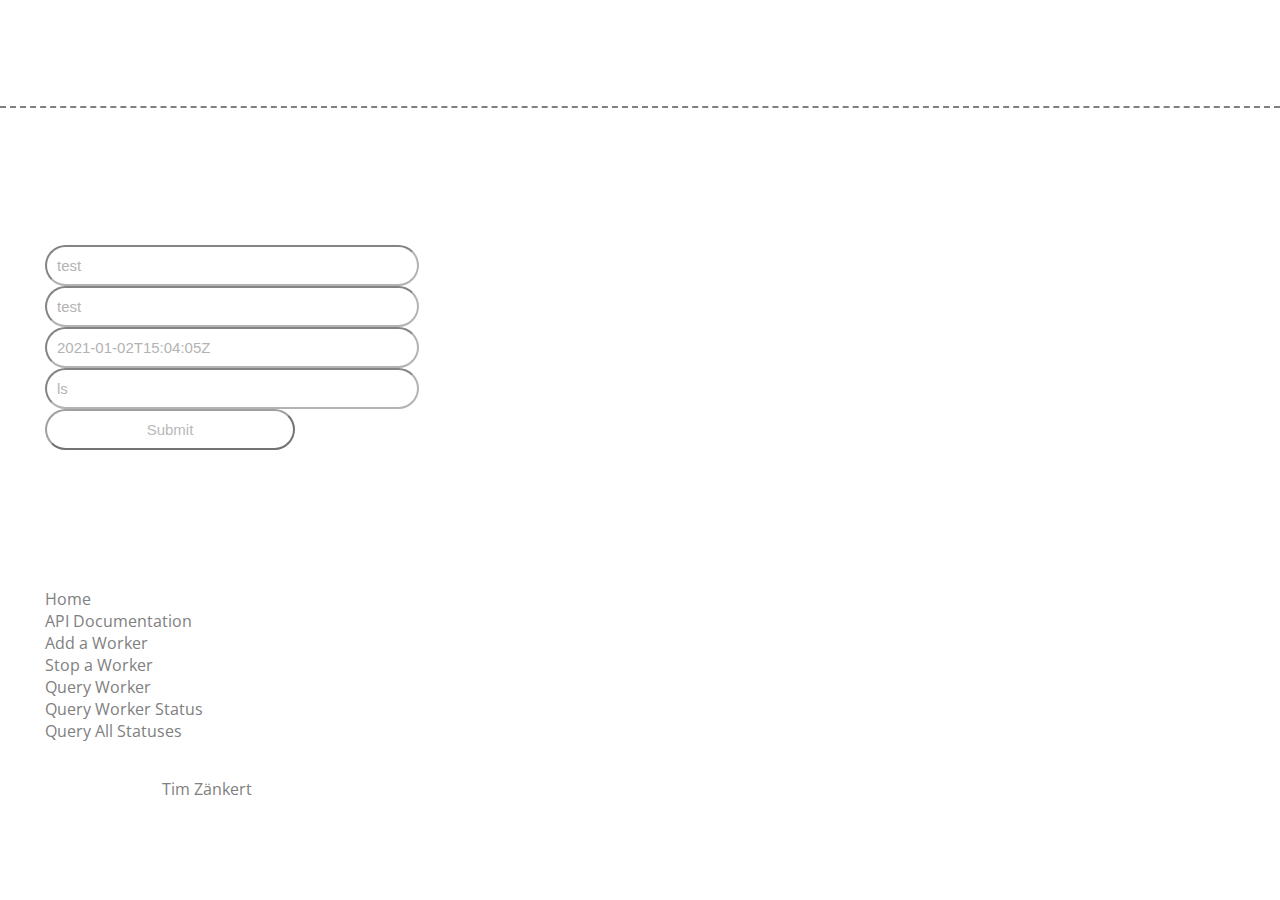
<file: src/assets/addworker.html>
<!DOCTYPE html>
<html>
  <head>
    <meta charset="utf-8">
    <title>Teleport Challenge Client</title>
    <link href="styles/style.css" rel="stylesheet" type="text/css">
    <link href="favicon.ico" rel="shortcut icon" type="image/x-icon">
  </head>
  <body>

    <nav>
      <h1>Teleport Challenge Client</h1>
    </nav>

    <main>
      <div>
        <h4>Add worker.</h4>
      </div>

      <form>
        <input id="user" placeholder="test" type="text"/>
        <input id="password" placeholder="test" type="text"/>
        <input id="scheduled" placeholder="2021-01-02T15:04:05Z" type="text"/>
        <input id="cmd" placeholder="ls" type="text"/>
        <button id="submit">Submit</button>
      </form>

      <div id="result">

      </div>
    </main>

    <footer>
      <ul>
        <li><a href="index.html" rel="nofollow noopener noreferrer">Home</a></li>
        <li><a href="https://github.com/Thoughtscript/teleport_test/blob/main/Design_Document.md" rel="nofollow noopener noreferrer">API Documentation</a></li>
        <li><a href="addworker.html" rel="nofollow noopener noreferrer">Add a Worker</a></li>
        <li><a href="stopworker.html" rel="nofollow noopener noreferrer">Stop a Worker</a></li>
        <li><a href="queryworker.html" rel="nofollow noopener noreferrer">Query Worker</a></li>
        <li><a href="querystatus.html" rel="nofollow noopener noreferrer">Query Worker Status</a></li>
        <li><a href="querystatuses.html" rel="nofollow noopener noreferrer">Query All Statuses</a></li>
      </ul>

      <div>
        Photo credit of <a href="https://unsplash.com/photos/mkl2p7SOqgw">Tim Zänkert</a>
      </div>
    </footer>

    <script>
      window.onload = function () {

        const XHR = function (url) {
          return new Promise(function (resolve, reject) {
            let xhr = new XMLHttpRequest()

            xhr.onreadystatechange = function () {
              if (xhr.readyState === 4) {
                if (xhr.status === 201) return resolve(xhr.response)
                else return reject("Request failed - please try again!")
              }
            }

            xhr.open('POST', url, true)
            xhr.setRequestHeader('Content-Type', 'application/json')
            xhr.withCredentials = false

            const user = document.getElementById("user").value
            const password = document.getElementById("password").value
            const cmd = document.getElementById("cmd").value
            const scheduled = document.getElementById("scheduled").value

            xhr.setRequestHeader('User', user)
            xhr.setRequestHeader('Password', password)
            xhr.setRequestHeader('Cmd', cmd)
            xhr.setRequestHeader('Scheduled', scheduled)

            xhr.send()
          })
        }

        document.getElementById("submit").onclick = function (e) {
          e.preventDefault()

          XHR("https://localhost/api/create").then(
              function (success) {
                const r = document.getElementById("result")
                const n = document.createTextNode(success)
                console.log(success)
                r.appendChild(n)
                const br = document.createElement("br")
                r.appendChild(br)
              },
              function (failure) {
                const r = document.getElementById("result")
                const n = document.createTextNode(failure)
                console.log(failure)
                r.appendChild(n)
                const br = document.createElement("br")
                r.appendChild(br)
              }
          )
        }
      }
    </script>
  </body>
</html>
</file>
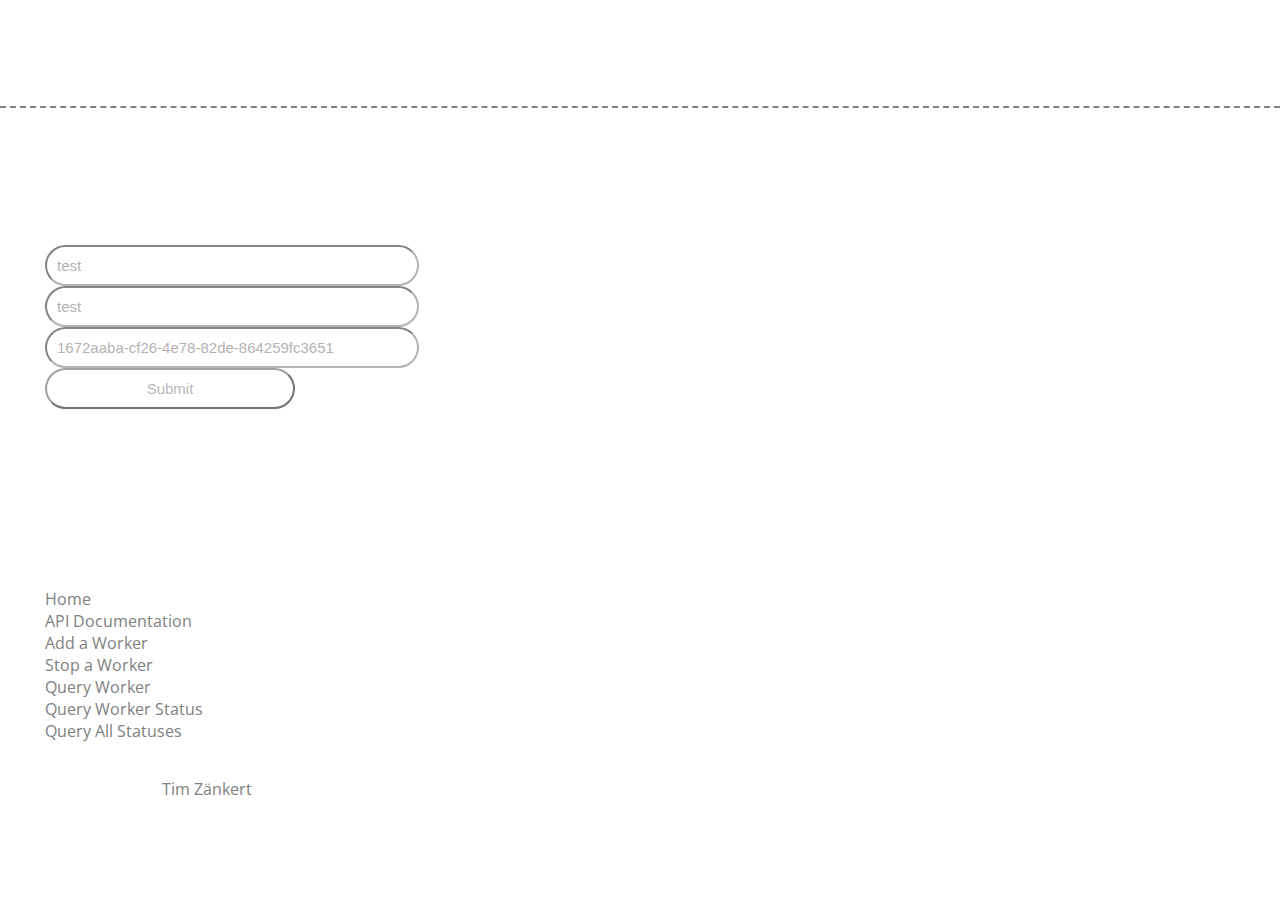
<file: src/assets/querystatus.html>
<!DOCTYPE html>
<html>
  <head>
    <meta charset="utf-8">
    <title>Teleport Challenge Client</title>
    <link href="styles/style.css" rel="stylesheet" type="text/css">
    <link href="favicon.ico" rel="shortcut icon" type="image/x-icon">
  </head>
  <body>

    <nav>
      <h1>Teleport Challenge Client</h1>
    </nav>

    <main>
      <div>
        <h4>Query status.</h4>
      </div>

      <form>
        <input id="user" placeholder="test" type="text"/>
        <input id="password" placeholder="test" type="text"/>
        <input id="uuid" placeholder="1672aaba-cf26-4e78-82de-864259fc3651" type="text"/>
        <button id="submit">Submit</button>
      </form>

      <div id="result">

      </div>
    </main>

    <footer>
      <ul>
        <li><a href="index.html" rel="nofollow noopener noreferrer">Home</a></li>
        <li>
          <a href="https://github.com/Thoughtscript/teleport_test/blob/main/Design_Document.md" rel="nofollow noopener noreferrer">API
            Documentation</a></li>
        <li><a href="addworker.html" rel="nofollow noopener noreferrer">Add a Worker</a></li>
        <li><a href="stopworker.html" rel="nofollow noopener noreferrer">Stop a Worker</a></li>
        <li><a href="queryworker.html" rel="nofollow noopener noreferrer">Query Worker</a></li>
        <li><a href="querystatus.html" rel="nofollow noopener noreferrer">Query Worker Status</a></li>
        <li><a href="querystatuses.html" rel="nofollow noopener noreferrer">Query All Statuses</a></li>
      </ul>

      <div>
        Photo credit of <a href="https://unsplash.com/photos/mkl2p7SOqgw">Tim Zänkert</a>
      </div>
    </footer>

    <script>
      window.onload = function () {

        const XHR = function (url) {
          return new Promise(function (resolve, reject) {
            let xhr = new XMLHttpRequest()

            xhr.onreadystatechange = function () {
              if (xhr.readyState === 4) {
                if (xhr.status === 200) return resolve(xhr.response)
                else return reject("Request failed - please try again!")
              }
            }

            xhr.open('GET', url, true)
            xhr.setRequestHeader('Content-Type', 'application/json')
            xhr.withCredentials = false

            const user = document.getElementById("user").value
            const password = document.getElementById("password").value
            const uuid = document.getElementById("uuid").value

            xhr.setRequestHeader('User', user)
            xhr.setRequestHeader('Password', password)
            xhr.setRequestHeader('Uuid', uuid)

            xhr.send()
          })
        }

        document.getElementById("submit").onclick = function (e) {
          e.preventDefault()

          XHR("https://localhost/api/status").then(
              function (success) {
                const r = document.getElementById("result")
                const n = document.createTextNode(success)
                console.log(success)
                r.appendChild(n)
                const br = document.createElement("br")
                r.appendChild(br)
              },
              function (failure) {
                const r = document.getElementById("result")
                const n = document.createTextNode(failure)
                console.log(failure)
                r.appendChild(n)
                const br = document.createElement("br")
                r.appendChild(br)
              }
          )
        }
      }
    </script>
  </body>
</html>
</file>
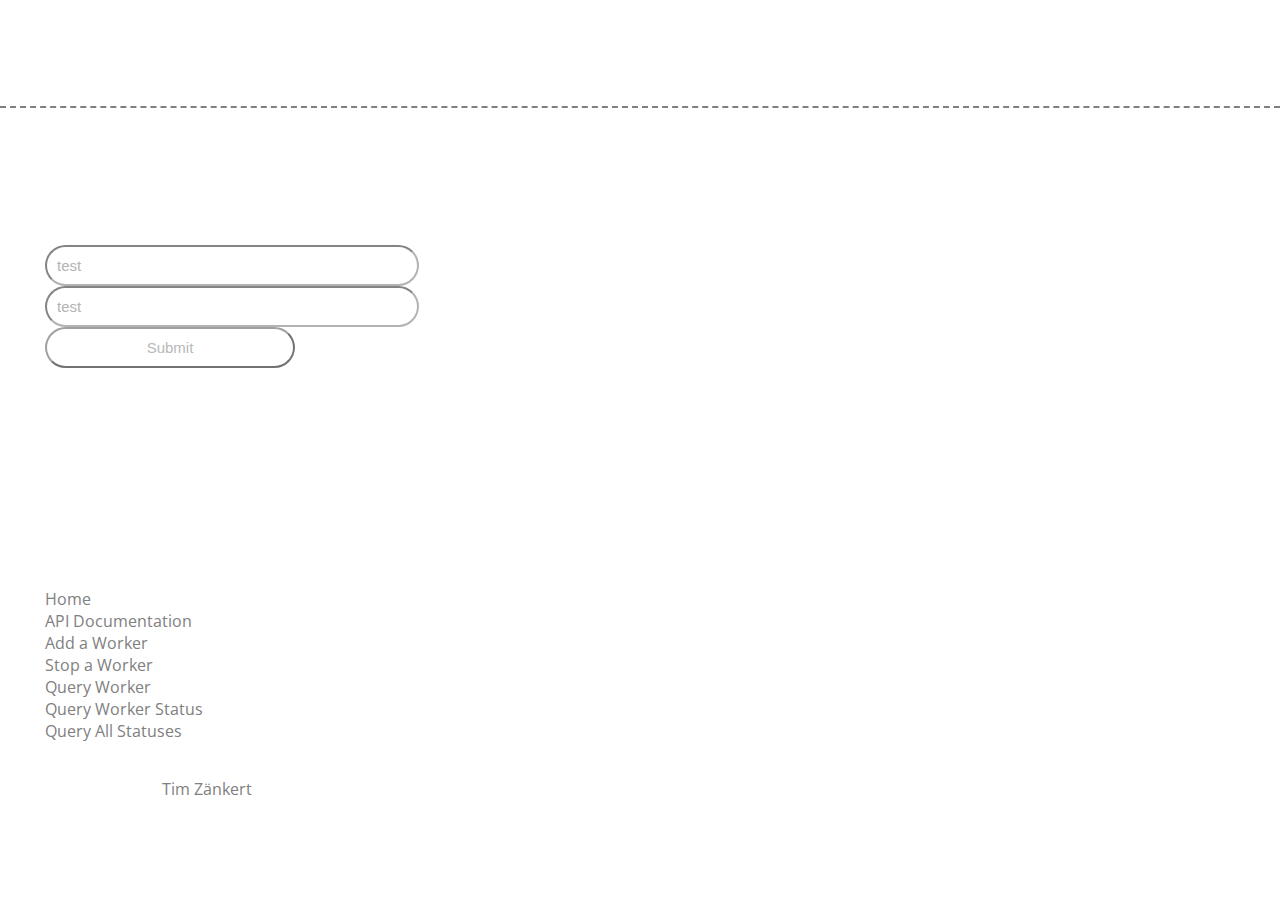
<file: src/assets/querystatuses.html>
<!DOCTYPE html>
<html>
  <head>
    <meta charset="utf-8">
    <title>Teleport Challenge Client</title>
    <link href="styles/style.css" rel="stylesheet" type="text/css">
    <link href="favicon.ico" rel="shortcut icon" type="image/x-icon">
  </head>
  <body>

    <nav>
      <h1>Teleport Challenge Client</h1>
    </nav>

    <main>
      <div>
        <h4>Query all statuses.</h4>
      </div>

      <form>
        <input id="user" placeholder="test" type="text"/>
        <input id="password" placeholder="test" type="text"/>
        <button id="submit">Submit</button>
      </form>

      <div id="result">

      </div>
    </main>

    <footer>
      <ul>
        <li><a href="index.html" rel="nofollow noopener noreferrer">Home</a></li>
        <li><a href="https://github.com/Thoughtscript/teleport_test/blob/main/Design_Document.md" rel="nofollow noopener noreferrer">API Documentation</a></li>
        <li><a href="addworker.html" rel="nofollow noopener noreferrer">Add a Worker</a></li>
        <li><a href="stopworker.html" rel="nofollow noopener noreferrer">Stop a Worker</a></li>
        <li><a href="queryworker.html" rel="nofollow noopener noreferrer">Query Worker</a></li>
        <li><a href="querystatus.html" rel="nofollow noopener noreferrer">Query Worker Status</a></li>
        <li><a href="querystatuses.html" rel="nofollow noopener noreferrer">Query All Statuses</a></li>
      </ul>

      <div>
        Photo credit of <a href="https://unsplash.com/photos/mkl2p7SOqgw">Tim Zänkert</a>
      </div>
    </footer>

    <script>
      window.onload = function () {

        const XHR = function (url) {
          return new Promise(function (resolve, reject) {
            let xhr = new XMLHttpRequest()

            xhr.onreadystatechange = function () {
              if (xhr.readyState === 4) {
                if (xhr.status === 200) return resolve(xhr.response)
                else return reject("Request failed - please try again!")
              }
            }

            xhr.open('GET', url, true)
            xhr.setRequestHeader('Content-Type', 'application/json')
            xhr.withCredentials = false

            const user = document.getElementById("user").value
            const password = document.getElementById("password").value

            xhr.setRequestHeader('User', user)
            xhr.setRequestHeader('Password', password)

            xhr.send()
          })
        }

        document.getElementById("submit").onclick = function (e) {
          e.preventDefault()

          XHR("https://localhost/api/pool").then(
              function (success) {
                const r = document.getElementById("result")
                const n = document.createTextNode(success)
                console.log(success)
                r.appendChild(n)
                const br = document.createElement("br")
                r.appendChild(br)
              },
              function (failure) {
                const r = document.getElementById("result")
                const n = document.createTextNode(failure)
                console.log(failure)
                r.appendChild(n)
                const br = document.createElement("br")
                r.appendChild(br)
              }
          )
        }
      }
    </script>
  </body>
</html>
</file>
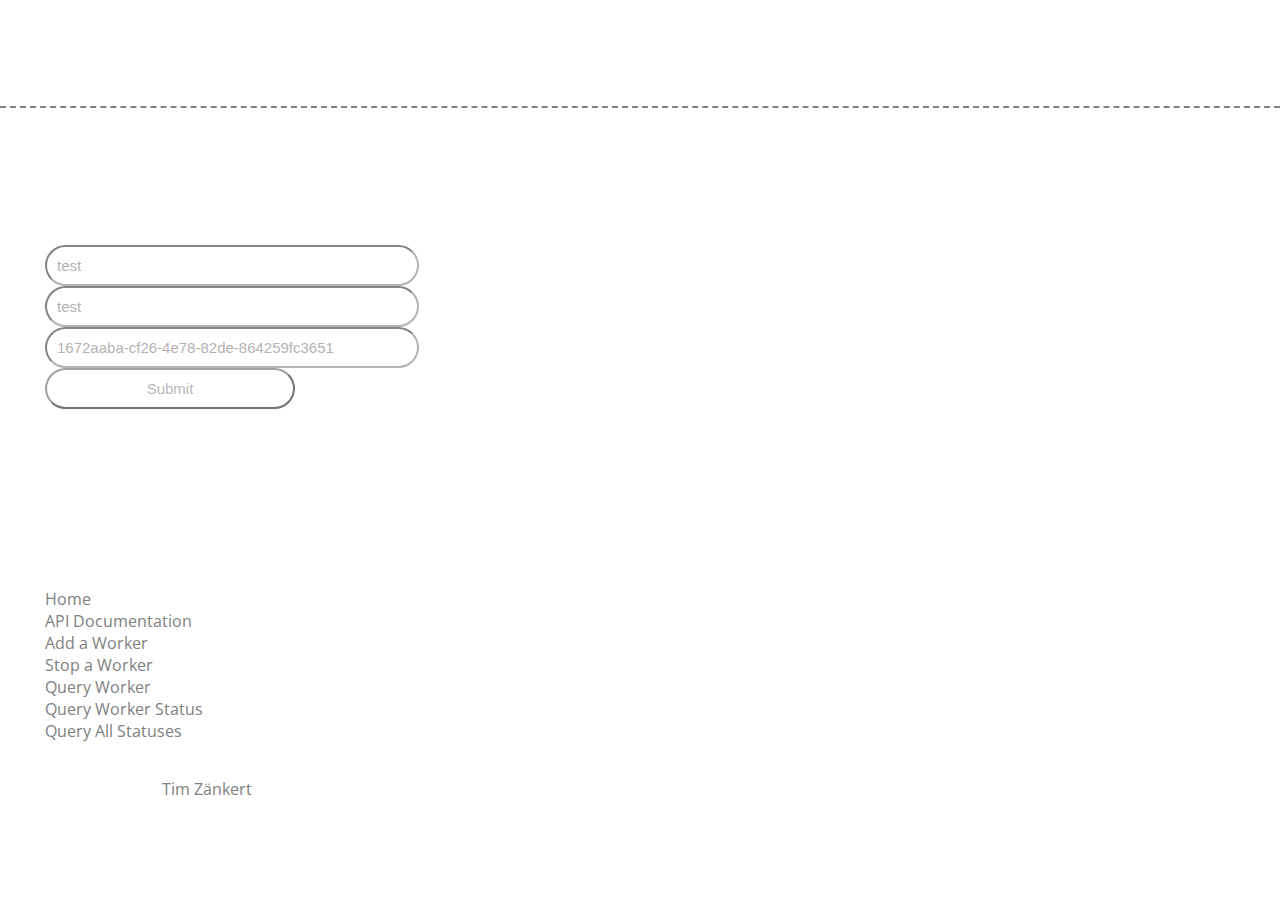
<file: src/assets/queryworker.html>
<!DOCTYPE html>
<html>
  <head>
    <meta charset="utf-8">
    <title>Teleport Challenge Client</title>
    <link href="styles/style.css" rel="stylesheet" type="text/css">
    <link href="favicon.ico" rel="shortcut icon" type="image/x-icon">
  </head>
  <body>

    <nav>
      <h1>Teleport Challenge Client</h1>
    </nav>

    <main>
      <div>
        <h4>Query worker.</h4>
      </div>

      <form>
        <input id="user" placeholder="test" type="text"/>
        <input id="password" placeholder="test" type="text"/>
        <input id="uuid" placeholder="1672aaba-cf26-4e78-82de-864259fc3651" type="text"/>
        <button id="submit">Submit</button>
      </form>

      <div id="result">

      </div>
    </main>

    <footer>
      <ul>
        <li><a href="index.html" rel="nofollow noopener noreferrer">Home</a></li>
        <li><a href="https://github.com/Thoughtscript/teleport_test/blob/main/Design_Document.md" rel="nofollow noopener noreferrer">API Documentation</a></li>
        <li><a href="addworker.html" rel="nofollow noopener noreferrer">Add a Worker</a></li>
        <li><a href="stopworker.html" rel="nofollow noopener noreferrer">Stop a Worker</a></li>
        <li><a href="queryworker.html" rel="nofollow noopener noreferrer">Query Worker</a></li>
        <li><a href="querystatus.html" rel="nofollow noopener noreferrer">Query Worker Status</a></li>
        <li><a href="querystatuses.html" rel="nofollow noopener noreferrer">Query All Statuses</a></li>
      </ul>

      <div>
        Photo credit of <a href="https://unsplash.com/photos/mkl2p7SOqgw">Tim Zänkert</a>
      </div>
    </footer>

    <script>
      window.onload = function () {

        const XHR = function (url) {
          return new Promise(function (resolve, reject) {
            let xhr = new XMLHttpRequest()

            xhr.onreadystatechange = function () {
              if (xhr.readyState === 4) {
                if (xhr.status === 200) return resolve(xhr.response)
                else return reject("Request failed - please try again!")
              }
            }

            xhr.open('GET', url, true)
            xhr.setRequestHeader('Content-Type', 'application/json')
            xhr.withCredentials = false

            const user = document.getElementById("user").value
            const password = document.getElementById("password").value
            const uuid = document.getElementById("uuid").value

            xhr.setRequestHeader('User', user)
            xhr.setRequestHeader('Password', password)
            xhr.setRequestHeader('Uuid', uuid)

            xhr.send()
          })
        }

        document.getElementById("submit").onclick = function (e) {
          e.preventDefault()

          XHR("https://localhost/api/jobs").then(
              function (success) {
                const r = document.getElementById("result")
                const n = document.createTextNode(success)
                console.log(success)
                r.appendChild(n)
                const br = document.createElement("br")
                r.appendChild(br)
              },
              function (failure) {
                const r = document.getElementById("result")
                const n = document.createTextNode(failure)
                console.log(failure)
                r.appendChild(n)
                const br = document.createElement("br")
                r.appendChild(br)
              }
          )
        }
      }
    </script>
  </body>
</html>
</file>
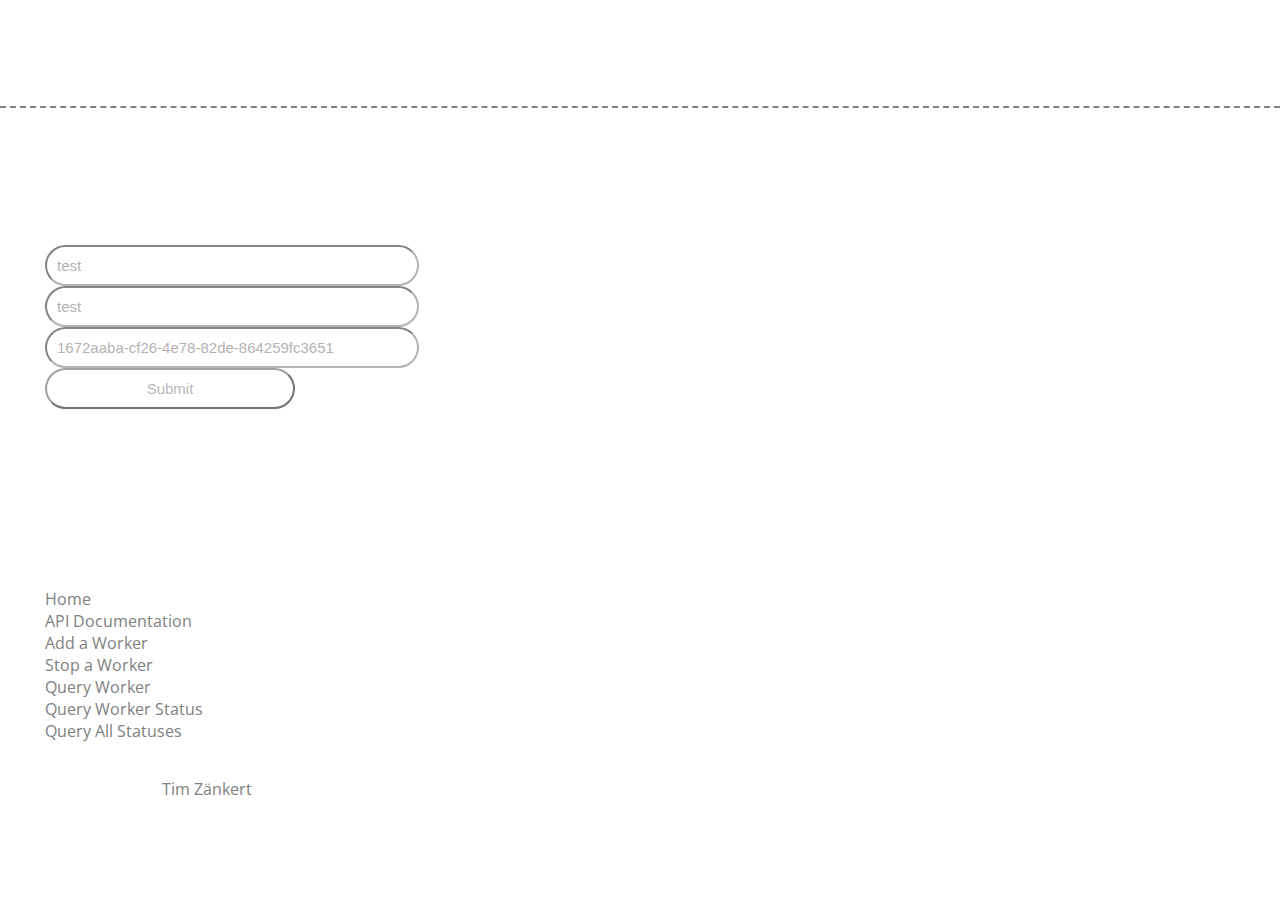
<file: src/assets/stopworker.html>
<!DOCTYPE html>
<html>
  <head>
    <meta charset="utf-8">
    <title>Teleport Challenge Client</title>
    <link href="styles/style.css" rel="stylesheet" type="text/css">
    <link href="favicon.ico" rel="shortcut icon" type="image/x-icon">
  </head>
  <body>

    <nav>
      <h1>Teleport Challenge Client</h1>
    </nav>

    <main>
      <div>
        <h4>Stop worker.</h4>
      </div>

      <form>
        <input id="user" placeholder="test" type="text"/>
        <input id="password" placeholder="test" type="text"/>
        <input id="uuid" placeholder="1672aaba-cf26-4e78-82de-864259fc3651" type="text"/>
        <button id="submit">Submit</button>
      </form>

      <div id="result">

      </div>
    </main>

    <footer>
      <ul>
        <li><a href="index.html" rel="nofollow noopener noreferrer">Home</a></li>
        <li><a href="https://github.com/Thoughtscript/teleport_test/blob/main/Design_Document.md" rel="nofollow noopener noreferrer">API Documentation</a></li>
        <li><a href="addworker.html" rel="nofollow noopener noreferrer">Add a Worker</a></li>
        <li><a href="stopworker.html" rel="nofollow noopener noreferrer">Stop a Worker</a></li>
        <li><a href="queryworker.html" rel="nofollow noopener noreferrer">Query Worker</a></li>
        <li><a href="querystatus.html" rel="nofollow noopener noreferrer">Query Worker Status</a></li>
        <li><a href="querystatuses.html" rel="nofollow noopener noreferrer">Query All Statuses</a></li>
      </ul>

      <div>
        Photo credit of <a href="https://unsplash.com/photos/mkl2p7SOqgw">Tim Zänkert</a>
      </div>
    </footer>

    <script>
      window.onload = function () {

        const XHR = function (url) {
          return new Promise(function (resolve, reject) {
            let xhr = new XMLHttpRequest()

            xhr.onreadystatechange = function () {
              if (xhr.readyState === 4) {
                if (xhr.status === 201) return resolve(xhr.response)
                else return reject("Request failed - please try again!")
              }
            }

            xhr.open('POST', url, true)
            xhr.setRequestHeader('Content-Type', 'application/json')
            xhr.withCredentials = false

            const user = document.getElementById("user").value
            const password = document.getElementById("password").value
            const uuid = document.getElementById("uuid").value

            xhr.setRequestHeader('User', user)
            xhr.setRequestHeader('Password', password)
            xhr.setRequestHeader('Uuid', uuid)

            xhr.send()
          })
        }

        document.getElementById("submit").onclick = function (e) {
          e.preventDefault()

          XHR("https://localhost/api/stop").then(
              function (success) {
                const r = document.getElementById("result")
                const n = document.createTextNode(success)
                console.log(success)
                r.appendChild(n)
                const br = document.createElement("br")
                r.appendChild(br)
              },
              function (failure) {
                const r = document.getElementById("result")
                const n = document.createTextNode(failure)
                console.log(failure)
                r.appendChild(n)
                const br = document.createElement("br")
                r.appendChild(br)
              }
          )
        }
      }
    </script>
  </body>
</html>
</file>
<file: src/assets/styles/style.css>
@import url('https://fonts.googleapis.com/css2?family=Open+Sans:wght@300&display=swap');

html, body {
    position: absolute;
    width: 100%;
    height: 100%;
    padding: 0;
    margin: 0;
    left: 0;
    top: 0;

    background-image: url("https://images.unsplash.com/photo-1514210726275-826e1f34b1ac?ixid=MnwxMjA3fDB8MHxwaG90by1wYWdlfHx8fGVufDB8fHx8&ixlib=rb-1.2.1&auto=format&fit=crop&w=2826&q=80");
    background-size: cover;
    background-repeat: no-repeat;

    font-family: 'Open Sans', sans-serif;
    color: white;
}

/*
 =======  Nav =======
 */

nav {
    border-bottom: 2.25px dashed gray;
    position: fixed;
    width: 100%;
}

nav > h1 {
    left: 35px;
    position: relative;
    padding: 10px;
}

/*
 =======  Main =======
 */

main {
    width: 100%;
    top: 150px;
    align-content: center;
    justify-content: center;
    position: absolute;
}

main > div {
    left: 35px;
    padding: 10px;
    position: relative;
}

main > form {
    left: 35px;
    padding: 10px;
    position: relative;
    width: 500px;
}

input[type="text"] {
    width: 350px;
    /*background: none !important;*/
    /*border: 1px solid turquoise;*/
    padding: 10px;
    font-size: 15px;
    border-radius: 25px;
    color: turquoise;
    opacity: .55;
    z-index: 999;
}

input[type="text"]:focus {
    opacity: .8;
    outline: none;
}

#submit {
    padding: 10px;
    width: 250px;
    border-radius: 25px;
    opacity: .55;
    font-size: 15px;
    color: gray;
    background-color: white;
}

#submit:hover {
    opacity: .9;
    color: white;
    background-color: gray;
}

/*
 =======  Footer =======
 */

footer {
    width: 100%;
    align-content: center;
    justify-content: center;
    position: absolute;
    bottom: 90px;
}

footer > ul {
    left: 35px;
    padding: 10px;
    position: relative;
}

footer > div {
    left: 35px;
    padding: 10px;
    position: relative;
}

footer > ul > li > a, main > div > *, footer > div > a {
    color: white;
}

footer > ul > li > a, footer > div > a {
    text-decoration: none;
    color: gray;
}

/*
 ======= Mobile =======
 */

@media (max-height: 850px) {
    footer {
        top: 220px;
        left: 40%;
    }

    footer#home {
        top: 220px;
        left: 0;
    }

    footer > ul > li > a, footer > div > a {
        color: white;
    }
}

@media (max-height: 850px) and (max-width: 1200px) {
    footer {
        display: none;
    }
}
</file>
